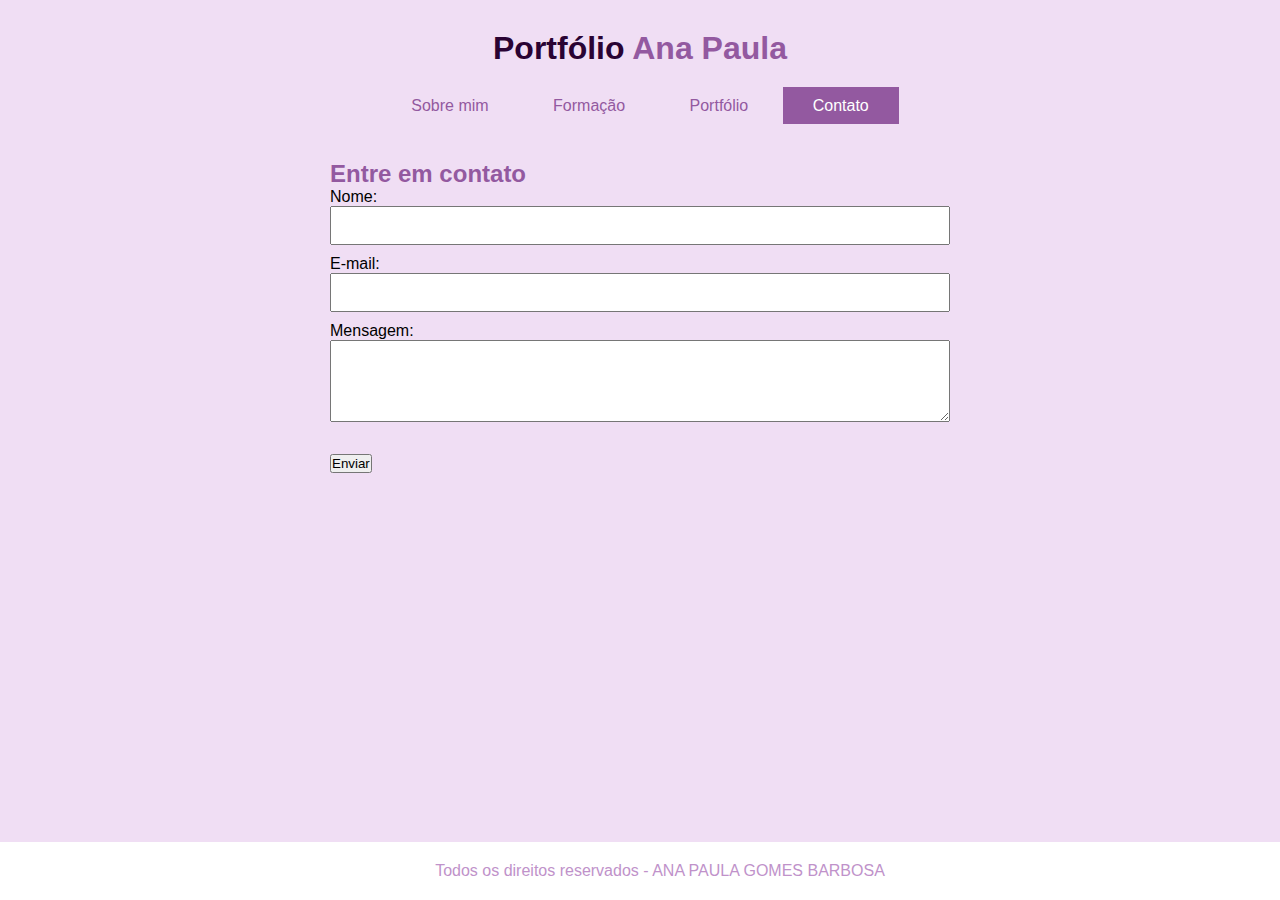
<file: contato.html>
<!DOCTYPE html>
<html lang="pt-br">

<head>
    <meta charset="UTF-8">
    <meta name="viewport" content="width=device-width, initial-scale=1.0">
    <title>Contato - Ana Paula</title>
    <link rel="stylesheet" href="css/style.css">
</head>

<body>

    <div id="header">

        <div id="logo">
            <h1>Portfólio <span class="purple">Ana Paula</span></h1>
         </div>

         <div id="menu">
            <a href="index.html">Sobre mim</a>
            <a href="formacao.html">Formação</a>
            <a href="portfolio.html">Portfólio</a>
            <a href="contato.html" class="active">Contato</a>
        </div>

    </div>
    
    <!--início do formulário de contato-->
    <div id="texto1">

        <div id="titulo">
            <h2>Entre em contato</h2>
        </div>

        <form id="contato-formulario">
            <label for="nome">Nome:</label><br>
            <input type="text" id="nome" name="nome" value="" required><br>
            <label for="email">E-mail:</label><br>
            <input type="text" id="email" name="email" value="" required><br>
            <label for="msg">Mensagem:</label><br>
            <textarea id="msg" name="msg" rows="4" required></textarea><br><br>
            
            <input type="submit" value="Enviar">

        </form>

        <!--EXIBIR UMA MENSAGEM USANDO JAVASCRIPT AO ENVIAR-->
        <script>
            const formulario = document.getElementById('contato-formulario');

            formulario.addEventListener('submit', function(event) {
                event.preventDefault();
                alert('Mensagem enviada com sucesso. Obrigada pelo contato!');
            });
        </script>

    </div>
    <!--fechamento do formulário de contato-->

    <div id="rodape">
        Todos os direitos reservados - ANA PAULA GOMES BARBOSA
    </div>

</body>

</html>
</file>
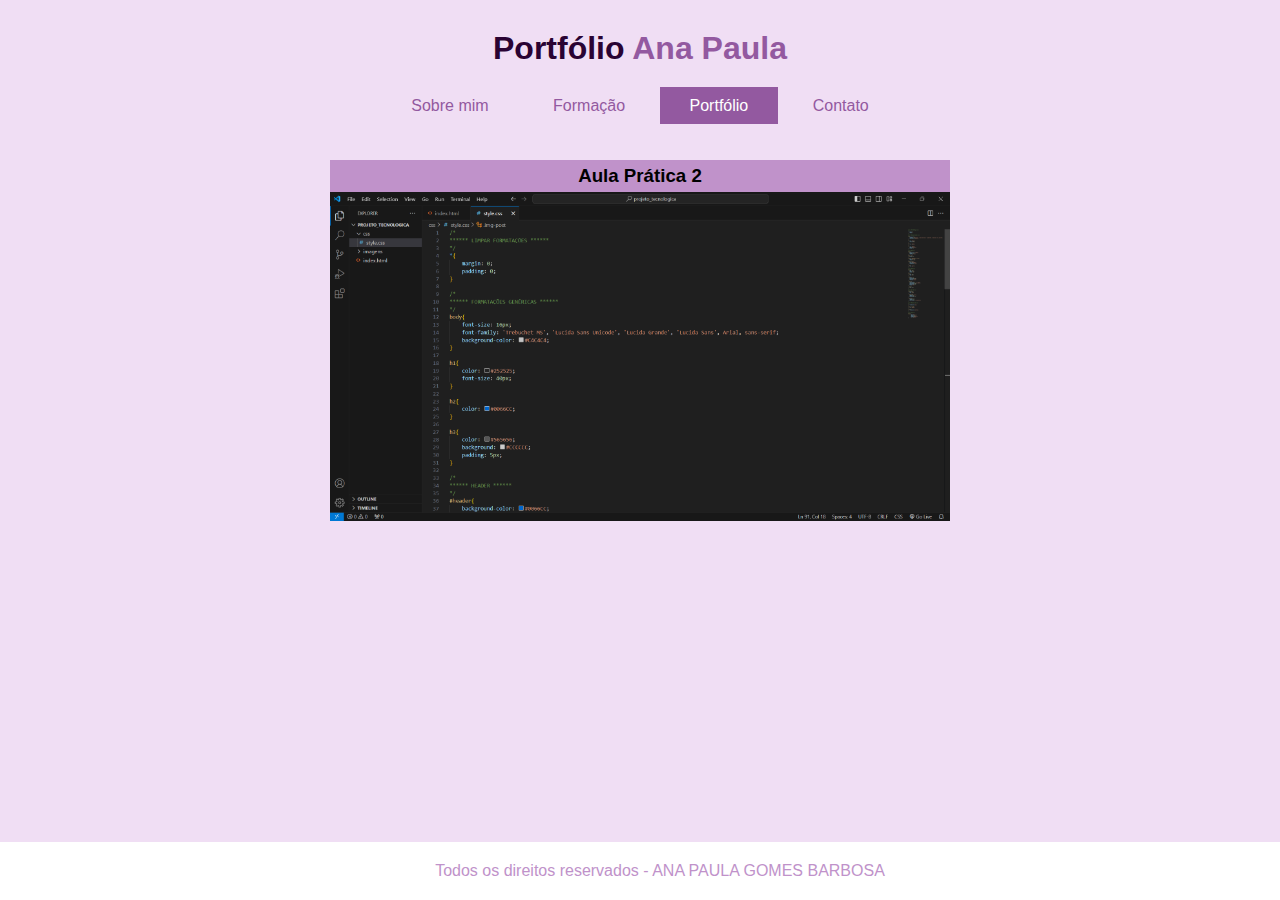
<file: portfolio.html>
<!DOCTYPE html>
<html lang="pt-br">

<head>
    <meta charset="UTF-8">
    <meta name="viewport" content="width=device-width, initial-scale=1.0">
    <title>Portfólio - Ana Paula</title>
    <link rel="stylesheet" href="css/style.css">
</head>

<body>

    <div id="header">

        <div id="logo">
            <h1>Portfólio <span class="purple">Ana Paula</span></h1>
         </div>

         <div id="menu">
            <a href="index.html">Sobre mim</a>
            <a href="formacao.html">Formação</a>
            <a href="portfolio.html" class="active">Portfólio</a>
            <a href="contato.html">Contato</a>
        </div>

    </div>
    
    <!--início do texto-->
    <div id="texto1">

        <div id="titulo" style="text-align: center;">
            <h3>Aula Prática 2</h3>
            <img src="portfolio.png" alt="Aula Prática" style="width: 620px;">
        </div>

    </div>
    <!--fechamento do texto-->

    <div id="rodape">
        Todos os direitos reservados - ANA PAULA GOMES BARBOSA
    </div>

</body>

</html>
</file>
<file: css/style.css>
/*
****** LIMPAR FORMATAÇÕES ******
*/
*{
    margin: 0;
    padding: 0;
}

/*
****** FORMATAÇÕES GENÉRICAS ******
*/
body{
    font-size: 16px;
    font-family:'Franklin Gothic Medium', 'Arial Narrow', Arial, sans-serif;
    background-color: #F0DEF4;
}

h1{
    color: #2A0333;
    font-size: 32px;
}

h2{
    color: #9359A0;
}

h3{
    color: #000000;
    background: #C092CA;
    padding: 5px;
}

/*
****** HEADER ******
*/
#header{
    background-color: #F0DEF4;
    padding: 15px;
    text-align: center;
}

#logo, #menu{
    padding: 15px;
}

#header a:link, #header a:visited{
    color: #9359A0;
    padding: 10px 30px;
}

#header a:hover{
    color: #40114B;
    background: #FFFFFF;
    text-decoration: none;
}

#header a.active {
    color: #FFFFFF;
    background: #9359A0;
    text-decoration: none;
}

.purple{
    color: #9359A0;
}

/*
****** CONTEÚDO ******
*/
#texto1{
    width: 620px;
    margin: 0 auto;
    padding: 15px;
}

#titulo{
    width: 620px;
    margin: 0 auto;
}

#contato-formulario{
    width: 620px;
    margin: 0 auto;
    text-align: left;
}

#contato-formulario input[type="text"],
#contato-formulario textarea {
    width: 100%; /* Para que os campos tenham a mesma largura do formulário*/
    box-sizing: border-box;
    padding: 10px;
    margin-bottom: 10px;
}

/*
****** FORMATAÇÃO LINKS ******
*/
a{
    text-decoration: none;
}

a:link, a:visited{
    color: #682E75;
}

a:hover{
    text-decoration: underline;
}

/*
****** RODAPÉ ******
*/
#rodape{
    text-align: center;
    padding: 20px;
    background: #FFFFFF;
    color: #C092CA;
    position: fixed; /* Para manter o rodapé ao final da página*/
    bottom: 0;
    width: 100%;
}
</file>
